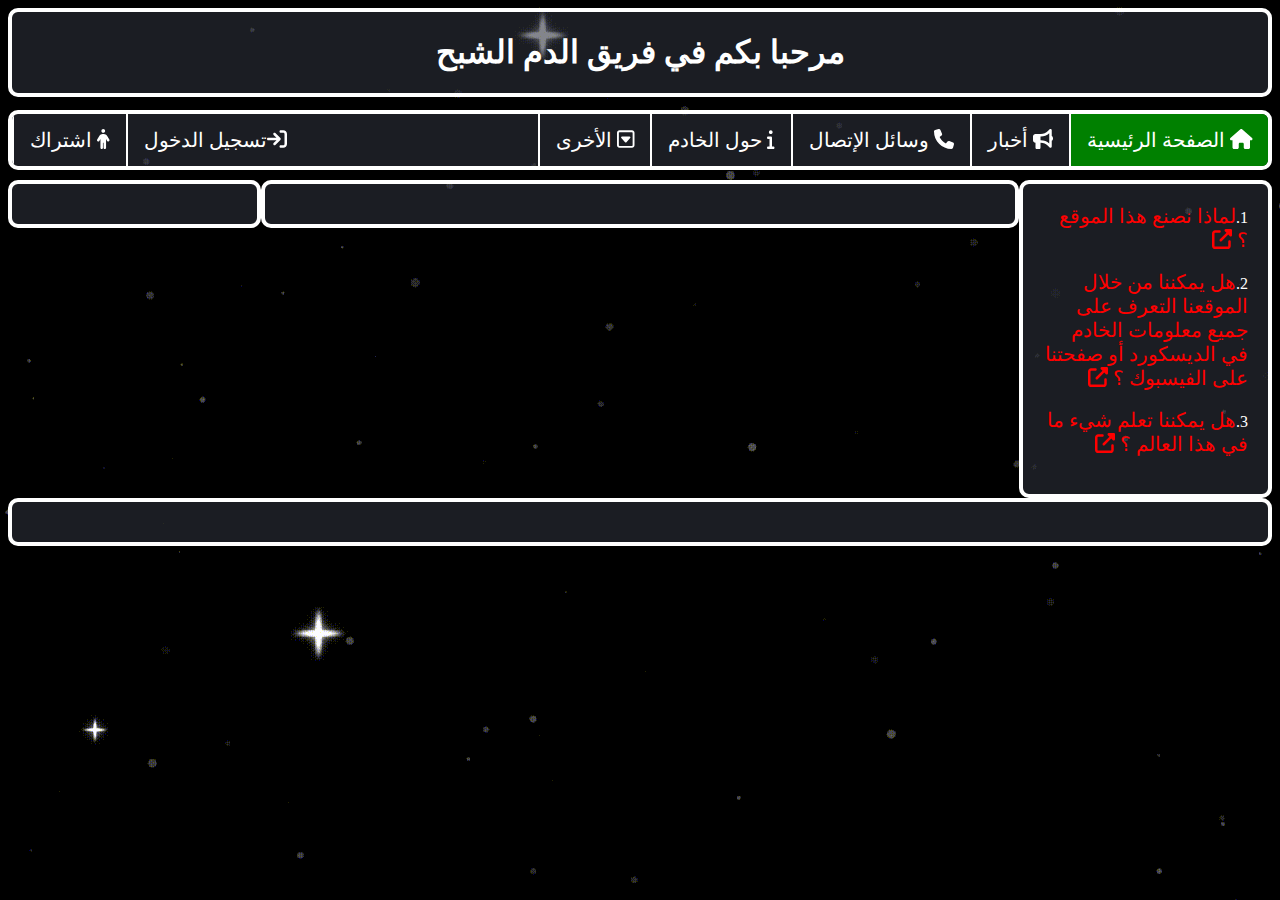
<file: index.html>
<!DOCTYPE html>
<html lang="ar-TN"
      lang="en-US"
      lang="fr-FR">

<head>
    <meta charset="UTF-8">
    <meta http-equiv="X-UA-Compatible" content="IE=edge">
    <meta name="viewport" content="width=device-width, initial-scale=1.0">
    <link rel="stylesheet" href="https://ala-gargouri.github.io/Ghost-Blood-Team/all.css">
    <link rel="stylesheet" href="https://ala-gargouri.github.io/Ghost-Blood-Team/Styles/font_awesome-all.min.css">
    <title>فريق شبح الدم | الصفحة الرئيسية</title>
    <link rel="icon" type="image/x-icon" href="https://ala-gargouri.github.io/Ghost-Blood-Team/images/Ghost_Blood_Team.png">
</head>

<body dir="auto">
    <header>
        <h1>مرحبا بكم في فريق الدم الشبح</h1>
    </header>
    <nav>
        <ul>
            <li><a href="https://ala-gargouri.github.io/Ghost-Blood-Team/index.html" class="active"><i class="fa fa-home"></i> الصفحة الرئيسية</a></li>
            <li><a href="https://ala-gargouri.github.io/Ghost-Blood-Team/WebPages/News.html"><i class="fa fa-bullhorn"></i> أخبار</a></li>
            <li><a href="https://ala-gargouri.github.io/Ghost-Blood-Team/WebPages/Contact.html"><i class="fa fa-phone"></i> وسائل الإتصال</a></li>
            <li><a href="https://ala-gargouri.github.io/Ghost-Blood-Team/WebPages/About-Me.html"><i class="fa fa-info"></i> حول الخادم</a></li>
            <li class="dropdown">
                <a href="javascript:void(0)" class="dropbtn"><i class="far fa-caret-square-down"></i> الأخرى</a>
                <div class="dropdown-content">
                    <a href="https://ala-gargouri.github.io/Ghost-Blood-Team/Others/Gaming&Community.html"><i class="fas fa-external-link-alt"></i> الألعاب والمجتمع</a>
                    <a href="https://ala-gargouri.github.io/Ghost-Blood-Team/Others/Software&Hardware.html"><i class="fas fa-external-link-alt"></i> البرمجيات والأجهزة</a>
                    <a href="https://ala-gargouri.github.io/Ghost-Blood-Team/Others/YoutubeVideos.html"><i class="fas fa-external-link-alt"></i> يوتيوب فيديو</a>
                </div>
            </li>
            <li class="Sign"><a href="https://ala-gargouri.github.io/Ghost-Blood-Team/JoinUs/sign_up.html"><i class="fa fa-male"></i> اشتراك</a></li>
            <li class="Sign"><a href="https://ala-gargouri.github.io/Ghost-Blood-Team/JoinUs/sign_in.html"><i class="fa fa-sign-in"></i>تسجيل الدخول</a></li>
        </ul>
    </nav>
    <section class="row">

        <aside class="leftcolumn">
            <div>
                <div>1.<a href="">لماذا نصنع هذا الموقع ؟ <i class="fas fa-external-link-alt"></i></a></div> <br>
                <div>2.<a href="">هل يمكننا من خلال الموقعنا التعرف على جميع معلومات الخادم في الديسكورد أو صفحتنا على الفيسبوك ؟ <i class="fas fa-external-link-alt"></i></a></div> <br>
                <div>3.<a href="">هل يمكننا تعلم شيء ما في هذا العالم ؟ <i class="fas fa-external-link-alt"></i></a></div> <br>
            </div>
        </aside>

        <article class="middlecolumn">
            <div></div>
        </article>

        <aside class="rightcolumn">
            <div></div>
        </aside>

        <footer class="footercolumn">
            <div></div>
        </footer>

    </section>

    <script src="https://ala-gargouri.github.io/Ghost-Blood-Team/Script/font_awesone-all.min.js"></script>
</body>

</html>
</file>
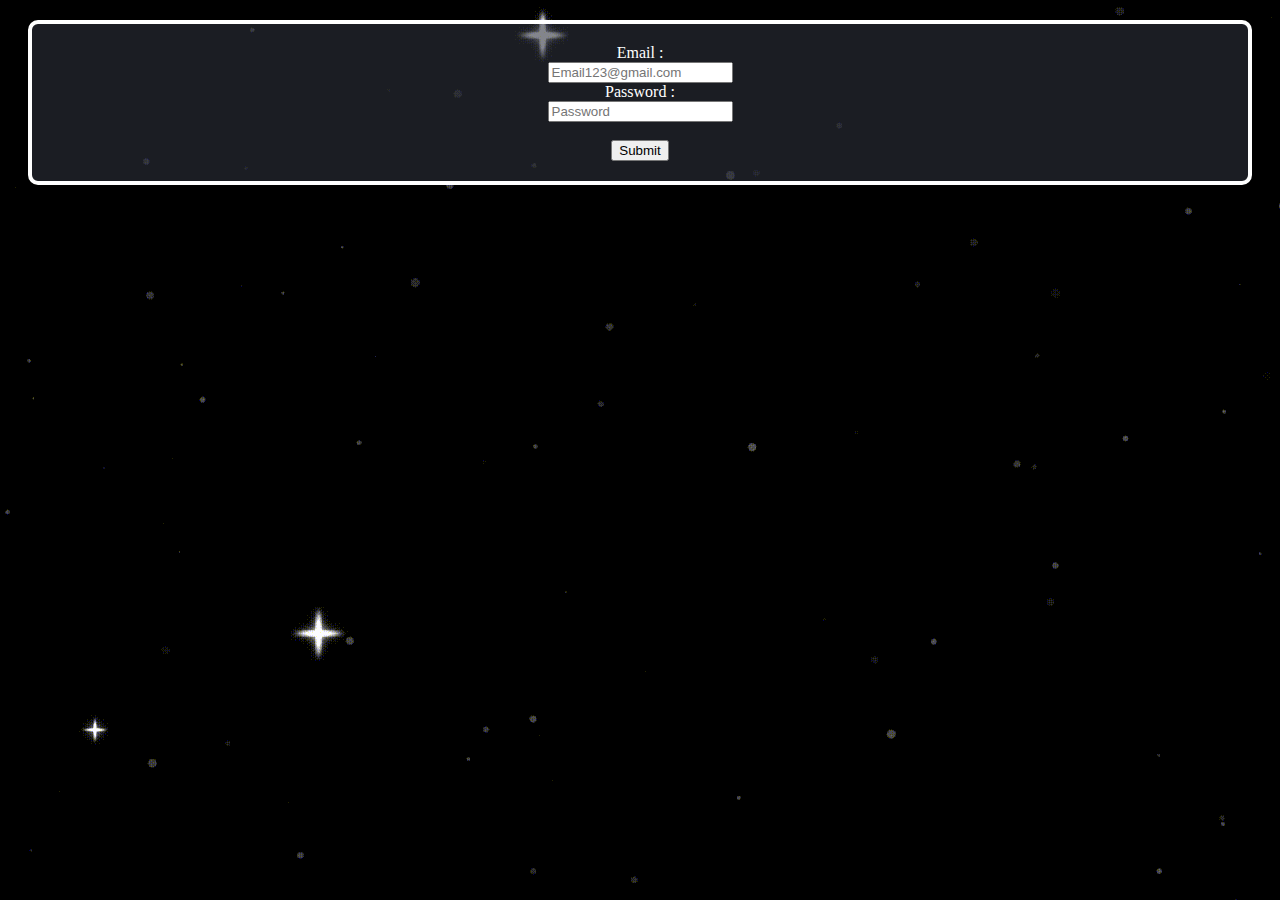
<file: JoinUs/sign_in.html>
<!DOCTYPE html>
<html lang="en">

<head>
    <meta charset="UTF-8">
    <meta http-equiv="X-UA-Compatible" content="IE=edge">
    <meta name="viewport" content="width=device-width, initial-scale=1.0">
    <link rel="stylesheet" href="https://ala-gargouri.github.io/Ghost-Blood-Team/all.css">
    <link rel="stylesheet" href="https://ala-gargouri.github.io/Ghost-Blood-Team/Styles/font_awesome-all.min.css">
    <title>Ghost Blood Team</title>
    <link rel="icon" type="image/x-icon" href="https://ala-gargouri.github.io/Ghost-Blood-Team/images/Ghost_Blood_Team.png">
</head>

<body>
    <div class="sign_in">
        <form action="/action.php">
            <label for="Email">Email :</label><br>
            <input type="email" name="Email" id="Email" placeholder="Email123@gmail.com"><br>

            <label for="pwd">Password :</label><br>
            <input type="password" name="pwd" id="pwd" placeholder="Password"><br>
            
            <br>
            <button type="submit">Submit</button>
        </form>
    </div>
    <script src="https://ala-gargouri.github.io/Script/font_awesone-all.min.js"></script>
</body>

</html>
</file>
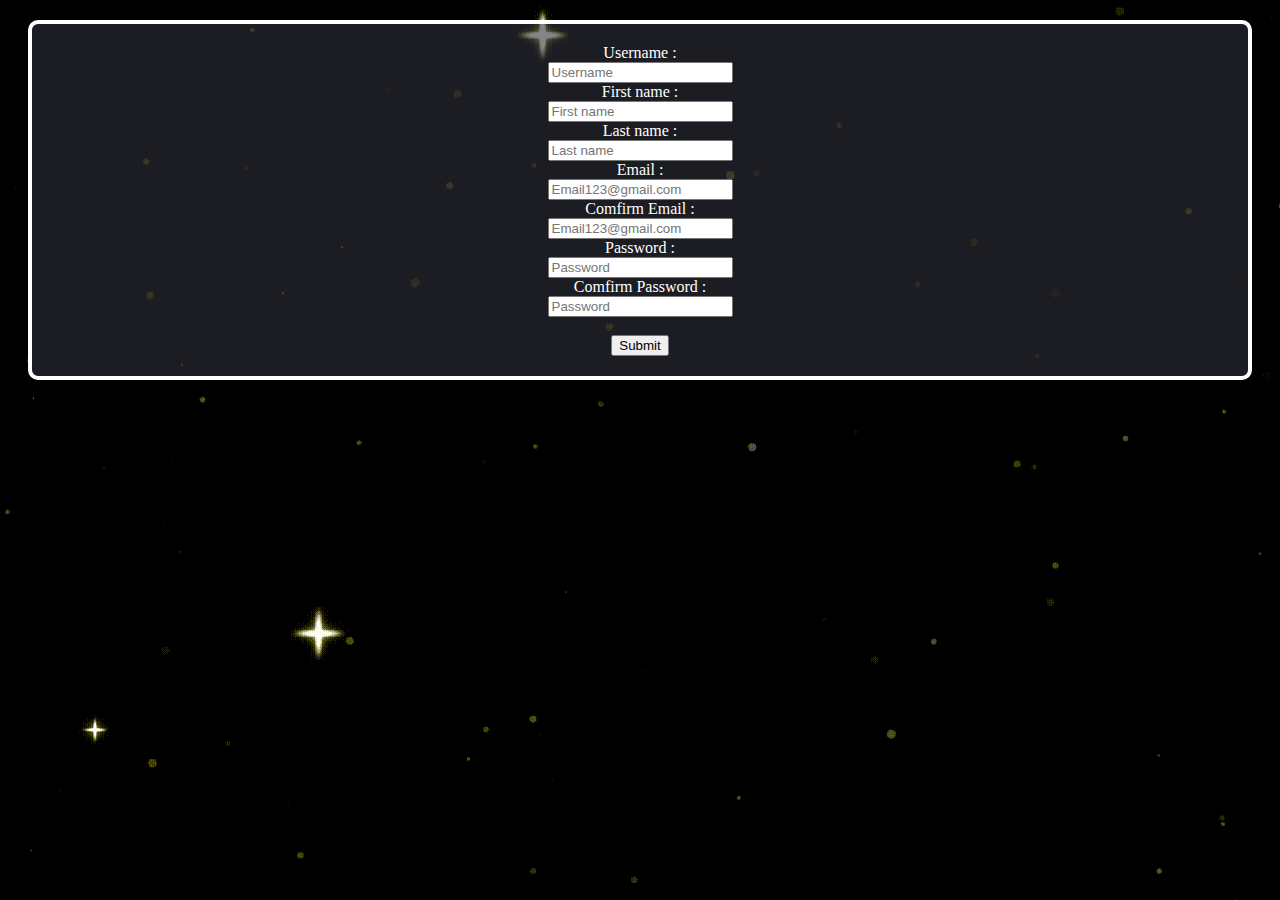
<file: JoinUs/sign_up.html>
<!DOCTYPE html>
<html lang="en">

<head>
    <meta charset="UTF-8">
    <meta http-equiv="X-UA-Compatible" content="IE=edge">
    <meta name="viewport" content="width=device-width, initial-scale=1.0">
    <link rel="stylesheet" href="https://ala-gargouri.github.io/Ghost-Blood-Team/all.css">
    <link rel="stylesheet" href="https://ala-gargouri.github.io/Ghost-Blood-Team/Styles/font_awesome-all.min.css">
    <title>Ghost Blood Team</title>
    <link rel="icon" type="image/x-icon" href="https://ala-gargouri.github.io/Ghost-Blood-Team/images/Ghost_Blood_Team.png">
</head>

<body>
    <div class="sign_up">
        <form action="/action.php">
            <label for="User">Username :</label><br>
            <input type="text" name="User" id="User" placeholder="Username"><br>

            <label for="Fname">First name :</label><br>
            <input type="text" name="Fname" id="Fname" placeholder="First name"><br>

            <label for="Lname">Last name :</label><br>
            <input type="text" name="Lname" id="Lname" placeholder="Last name"><br>

            <label for="Email">Email :</label><br>
            <input type="email" name="Email" id="Email" placeholder="Email123@gmail.com"><br>

            <label for="Confirm Email">Comfirm Email :</label><br>
            <input type="email" name="Confirm Email" id="Confirm Email" placeholder="Email123@gmail.com"><br>

            <label for="pwd">Password :</label><br>
            <input type="password" name="pwd" id="pwd" placeholder="Password"><br>

            <label for="confirm pwd">Comfirm Password :</label><br>
            <input type="password" name="confirm pwd" id="confirm pwd" placeholder="Password"><br>

            <br>
            <button type="submit">Submit</button>
        </form>
    </div>
    <script src="https://ala-gargouri.github.io/Script/font_awesone-all.min.js"></script>
</body>

</html>
</file>
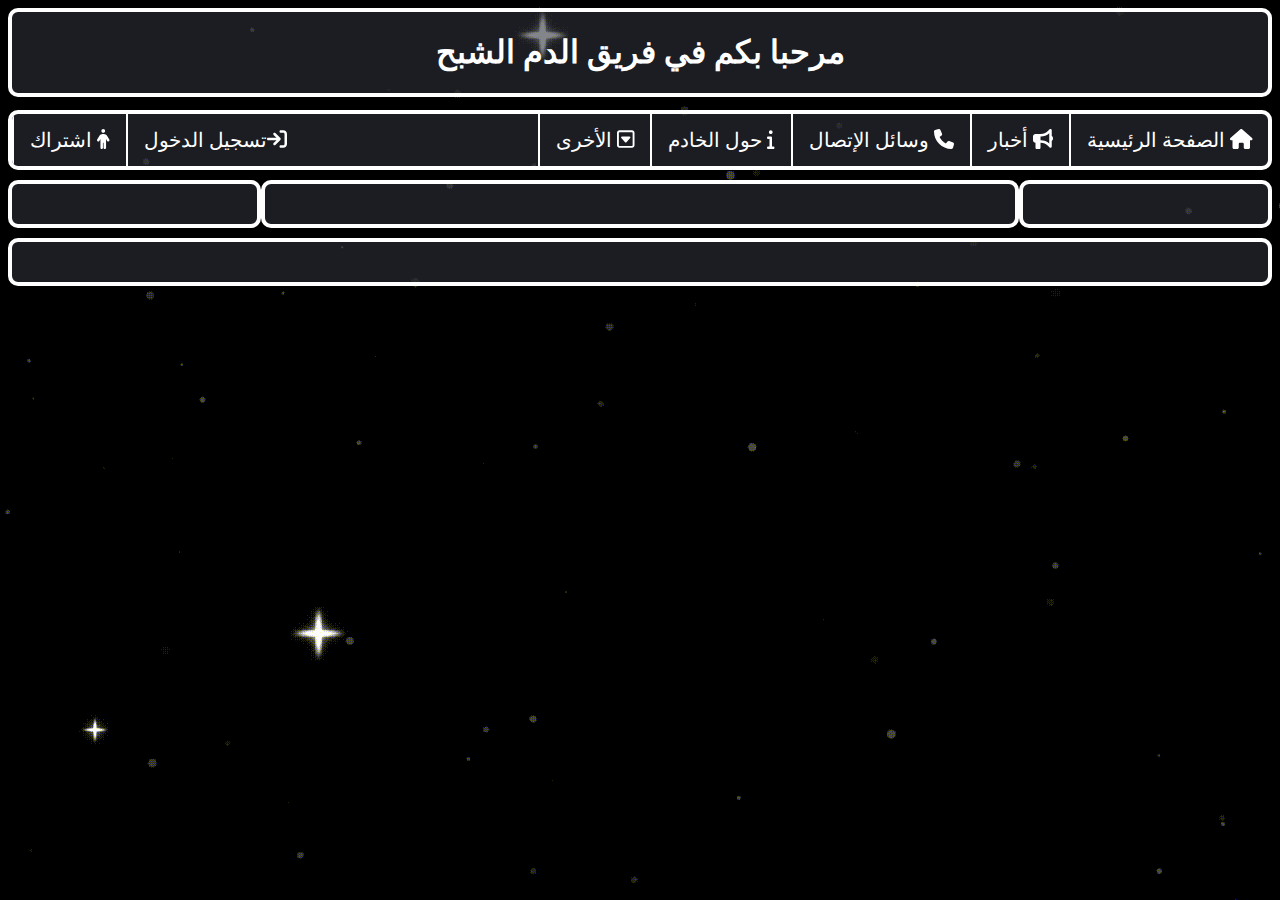
<file: Others/Gaming&Community.html>
<!DOCTYPE html>
<html lang="ar-TN"
      lang="en-US"
      lang="fr-FR">

<head>
    <meta charset="UTF-8">
    <meta http-equiv="X-UA-Compatible" content="IE=edge">
    <meta name="viewport" content="width=device-width, initial-scale=1.0">
    <link rel="stylesheet" href="https://ala-gargouri.github.io/Ghost-Blood-Team/all.css">
    <link rel="stylesheet" href="https://ala-gargouri.github.io/Ghost-Blood-Team/Styles/font_awesome-all.min.css">
    <title>فريق الدم الشبح | الألعاب والمجتمع</title>
    <link rel="icon" type="image/x-icon" href="https://ala-gargouri.github.io/Ghost-Blood-Team/images/Ghost_Blood_Team.png">
</head>

<body dir="auto">
    <header>
        <h1>مرحبا بكم في فريق الدم الشبح</h1>
    </header>
    <nav>
        <ul>
            <li><a href="https://ala-gargouri.github.io/Ghost-Blood-Team/index.html"><i class="fa fa-home"></i> الصفحة الرئيسية</a></li>
            <li><a href="https://ala-gargouri.github.io/Ghost-Blood-Team/WebPages/News.html"><i class="fa fa-bullhorn"></i> أخبار</a></li>
            <li><a href="https://ala-gargouri.github.io/Ghost-Blood-Team/WebPages/Contact.html"><i class="fa fa-phone"></i> وسائل الإتصال</a></li>
            <li><a href="https://ala-gargouri.github.io/Ghost-Blood-Team/WebPages/About-Me.html"><i class="fa fa-info"></i> حول الخادم</a></li>
            <li class="dropdown">
                <a href="javascript:void(0)" class="dropbtn"><i class="far fa-caret-square-down"></i> الأخرى</a>
                <div class="dropdown-content">
                    <a href="https://ala-gargouri.github.io/Ghost-Blood-Team/Others/Gaming&Community.html" class="active"><i class="fas fa-external-link-alt"></i> الألعاب والمجتمع</a>
                    <a href="https://ala-gargouri.github.io/Ghost-Blood-Team/Others/Software&Hardware.html"><i class="fas fa-external-link-alt"></i> البرمجيات والأجهزة</a>
                    <a href="https://ala-gargouri.github.io/Ghost-Blood-Team/Others/YoutubeVideos.html"><i class="fas fa-external-link-alt"></i> يوتيوب فيديو</a>
                </div>
            </li>
            <li class="Sign"><a href="https://ala-gargouri.github.io/Ghost-Blood-Team/JoinUs/sign_up.html"><i class="fa fa-male"></i> اشتراك</a></li>
            <li class="Sign"><a href="https://ala-gargouri.github.io/Ghost-Blood-Team/JoinUs/sign_in.html"><i class="fa fa-sign-in"></i>تسجيل الدخول</a></li>
        </ul>
    </nav>
    <section class="row">

        <aside class="leftcolumn">
            <div></div>
        </aside>

        <article class="middlecolumn">
            <div></div>
        </article>

        <aside class="rightcolumn">
            <div></div>
        </aside>

        <footer class="footercolumn">
            <div></div>
        </footer>

    </section>

    <script src="https://ala-gargouri.github.io/Ghost-Blood-Team/Script/font_awesone-all.min.js"></script>
</body>

</html>
</file>
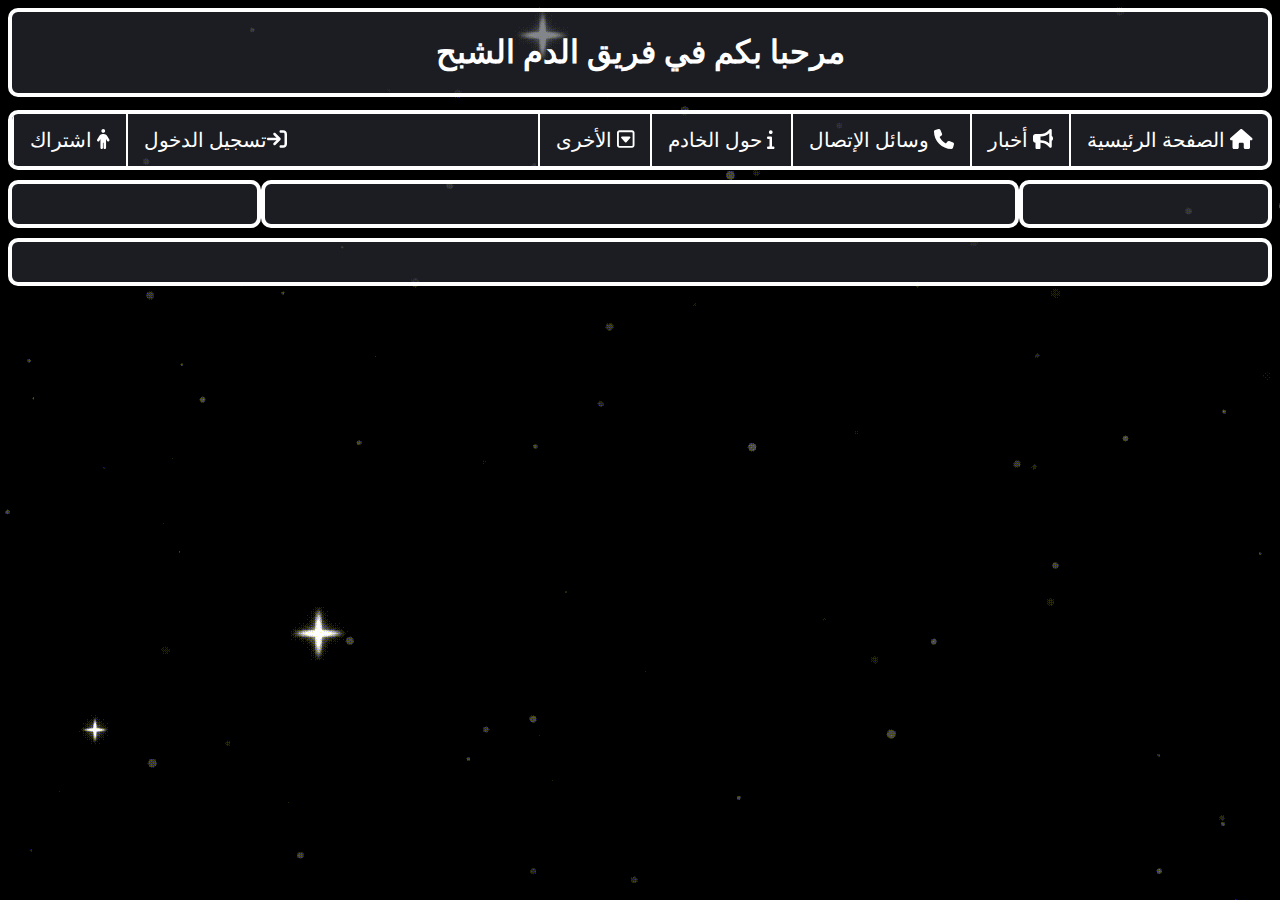
<file: Others/Software&Hardware.html>
<!DOCTYPE html>
<html lang="ar-TN"
      lang="en-US"
      lang="fr-FR">

<head>
    <meta charset="UTF-8">
    <meta http-equiv="X-UA-Compatible" content="IE=edge">
    <meta name="viewport" content="width=device-width, initial-scale=1.0">
    <link rel="stylesheet" href="https://ala-gargouri.github.io/Ghost-Blood-Team/all.css">
    <link rel="stylesheet" href="https://ala-gargouri.github.io/Ghost-Blood-Team/Styles/font_awesome-all.min.css">
    <title>فريق الدم الشبح | البرمجيات والأجهزة</title>
    <link rel="icon" type="image/x-icon" href="https://ala-gargouri.github.io/Ghost-Blood-Team/images/Ghost_Blood_Team.png">
</head>

<body dir="auto">
    <header>
        <h1>مرحبا بكم في فريق الدم الشبح</h1>
    </header>
    <nav>
        <ul>
            <li><a href="https://ala-gargouri.github.io/Ghost-Blood-Team/index.html"><i class="fa fa-home"></i> الصفحة الرئيسية</a></li>
            <li><a href="https://ala-gargouri.github.io/Ghost-Blood-Team/WebPages/News.html"><i class="fa fa-bullhorn"></i> أخبار</a></li>
            <li><a href="https://ala-gargouri.github.io/Ghost-Blood-Team/WebPages/Contact.html"><i class="fa fa-phone"></i> وسائل الإتصال</a></li>
            <li><a href="https://ala-gargouri.github.io/Ghost-Blood-Team/WebPages/About-Me.html"><i class="fa fa-info"></i> حول الخادم</a></li>
            <li class="dropdown">
                <a href="javascript:void(0)" class="dropbtn"><i class="far fa-caret-square-down"></i> الأخرى</a>
                <div class="dropdown-content">
                    <a href="https://ala-gargouri.github.io/Ghost-Blood-Team/Others/Gaming&Community.html"><i class="fas fa-external-link-alt"></i> الألعاب والمجتمع</a>
                    <a href="https://ala-gargouri.github.io/Ghost-Blood-Team/Others/Software&Hardware.html" class="active"><i class="fas fa-external-link-alt"></i> البرمجيات والأجهزة</a>
                    <a href="https://ala-gargouri.github.io/Ghost-Blood-Team/Others/YoutubeVideos.html"><i class="fas fa-external-link-alt"></i> يوتيوب فيديو</a>
                </div>
            </li>
            <li class="Sign"><a href="https://ala-gargouri.github.io/Ghost-Blood-Team/JoinUs/sign_up.html"><i class="fa fa-male"></i> اشتراك</a></li>
            <li class="Sign"><a href="https://ala-gargouri.github.io/Ghost-Blood-Team/JoinUs/sign_in.html"><i class="fa fa-sign-in"></i>تسجيل الدخول</a></li>
        </ul>
    </nav>
    <section class="row">

        <aside class="leftcolumn">
            <div></div>
        </aside>

        <article class="middlecolumn">
            <div></div>
        </article>

        <aside class="rightcolumn">
            <div></div>
        </aside>

        <footer class="footercolumn">
            <div></div>
        </footer>

    </section>

    <script src="https://ala-gargouri.github.io/Ghost-Blood-Team/Script/font_awesone-all.min.js"></script>
</body>

</html>
</html>
</file>
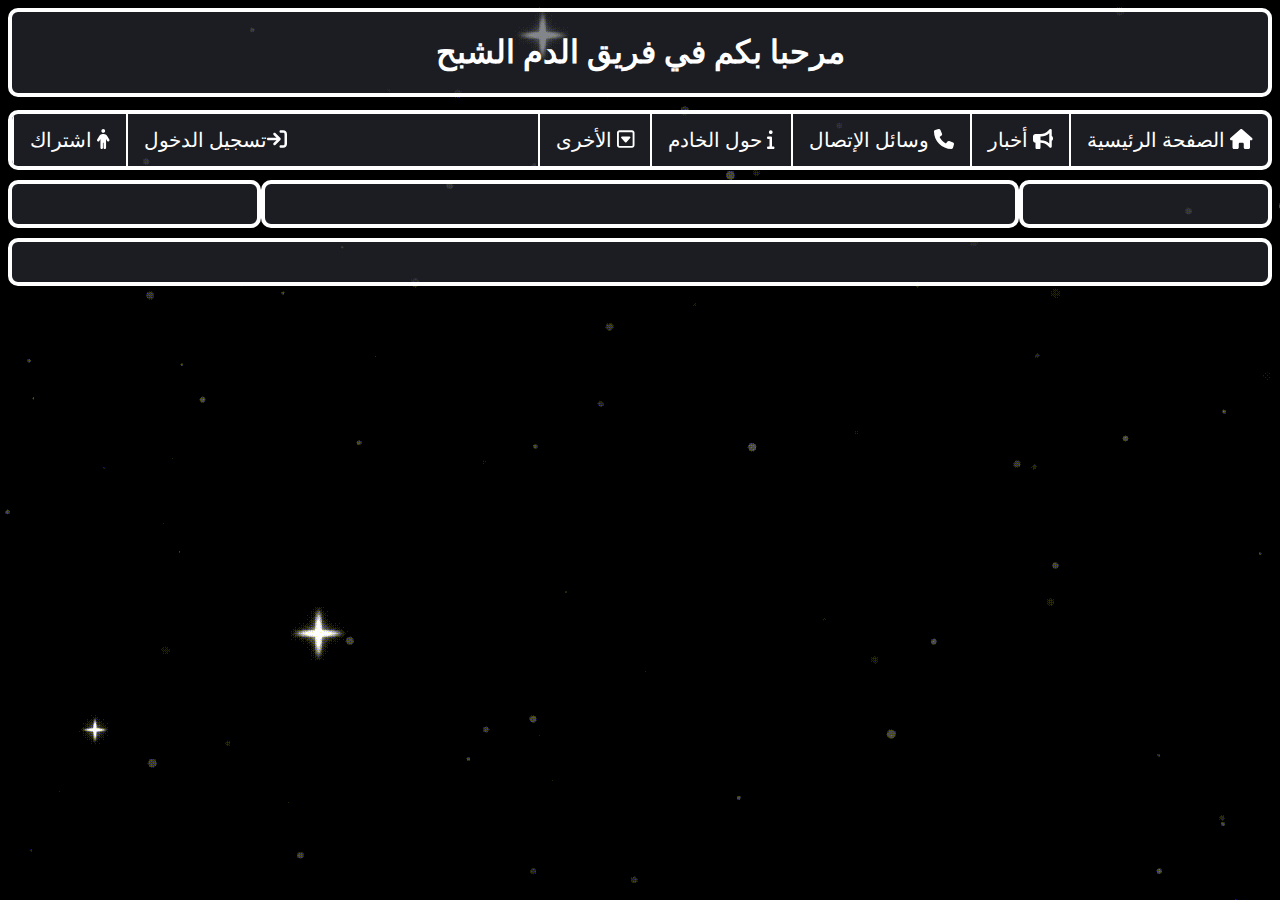
<file: Others/YoutubeVideos.html>
<!DOCTYPE html>
<html lang="ar-TN"
      lang="en-US"
      lang="fr-FR">

<head>
    <meta charset="UTF-8">
    <meta http-equiv="X-UA-Compatible" content="IE=edge">
    <meta name="viewport" content="width=device-width, initial-scale=1.0">
    <link rel="stylesheet" href="https://ala-gargouri.github.io/Ghost-Blood-Team/all.css">
    <link rel="stylesheet" href="https://ala-gargouri.github.io/Ghost-Blood-Team/Styles/font_awesome-all.min.css">
    <title>فريق الدم الشبح | يوتيوب فيديو</title>
    <link rel="icon" type="image/x-icon" href="https://ala-gargouri.github.io/Ghost-Blood-Team/images/Ghost_Blood_Team.png">
</head>

<body dir="auto">
    <header>
        <h1>مرحبا بكم في فريق الدم الشبح</h1>
    </header>
    <nav>
        <ul>
            <li><a href="https://ala-gargouri.github.io/Ghost-Blood-Team/index.html"><i class="fa fa-home"></i> الصفحة الرئيسية</a></li>
            <li><a href="https://ala-gargouri.github.io/WebPages/Ghost-Blood-Team/News.html"><i class="fa fa-bullhorn"></i> أخبار</a></li>
            <li><a href="https://ala-gargouri.github.io/WebPages/Ghost-Blood-Team/Contact.html"><i class="fa fa-phone"></i> وسائل الإتصال</a></li>
            <li><a href="https://ala-gargouri.github.io/WebPages/Ghost-Blood-Team/About-Me.html"><i class="fa fa-info"></i> حول الخادم</a></li>
            <li class="dropdown">
                <a href="javascript:void(0)" class="dropbtn"><i class="far fa-caret-square-down"></i> الأخرى</a>
                <div class="dropdown-content">
                    <a href="https://ala-gargouri.github.io/Ghost-Blood-Team/Others/Gaming&Community.html"><i class="fas fa-external-link-alt"></i> الألعاب والمجتمع</a>
                    <a href="https://ala-gargouri.github.io/Ghost-Blood-Team/Others/Software&Hardware.html"><i class="fas fa-external-link-alt"></i> البرمجيات والأجهزة</a>
                    <a href="https://ala-gargouri.github.io/Ghost-Blood-Team/Others/YoutubeVideos.html" class="active"><i class="fas fa-external-link-alt"></i> يوتيوب فيديو</a>
                </div>
            </li>
            <li class="Sign"><a href="https://ala-gargouri.github.io/Ghost-Blood-Team/JoinUs/sign_up.html"><i class="fa fa-male"></i> اشتراك</a></li>
            <li class="Sign"><a href="https://ala-gargouri.github.io/Ghost-Blood-Team/JoinUs/sign_in.html"><i class="fa fa-sign-in"></i>تسجيل الدخول</a></li>
        </ul>
    </nav>
    <section class="row">

        <aside class="leftcolumn">
            <div></div>
        </aside>

        <article class="middlecolumn">
            <div></div>
        </article>

        <aside class="rightcolumn">
            <div></div>
        </aside>

        <footer class="footercolumn">
            <div></div>
        </footer>

    </section>

    <script src="https://ala-gargouri.github.io/Ghost-Blood-Team/Script/font_awesone-all.min.js"></script>
</body>

</html>
</file>
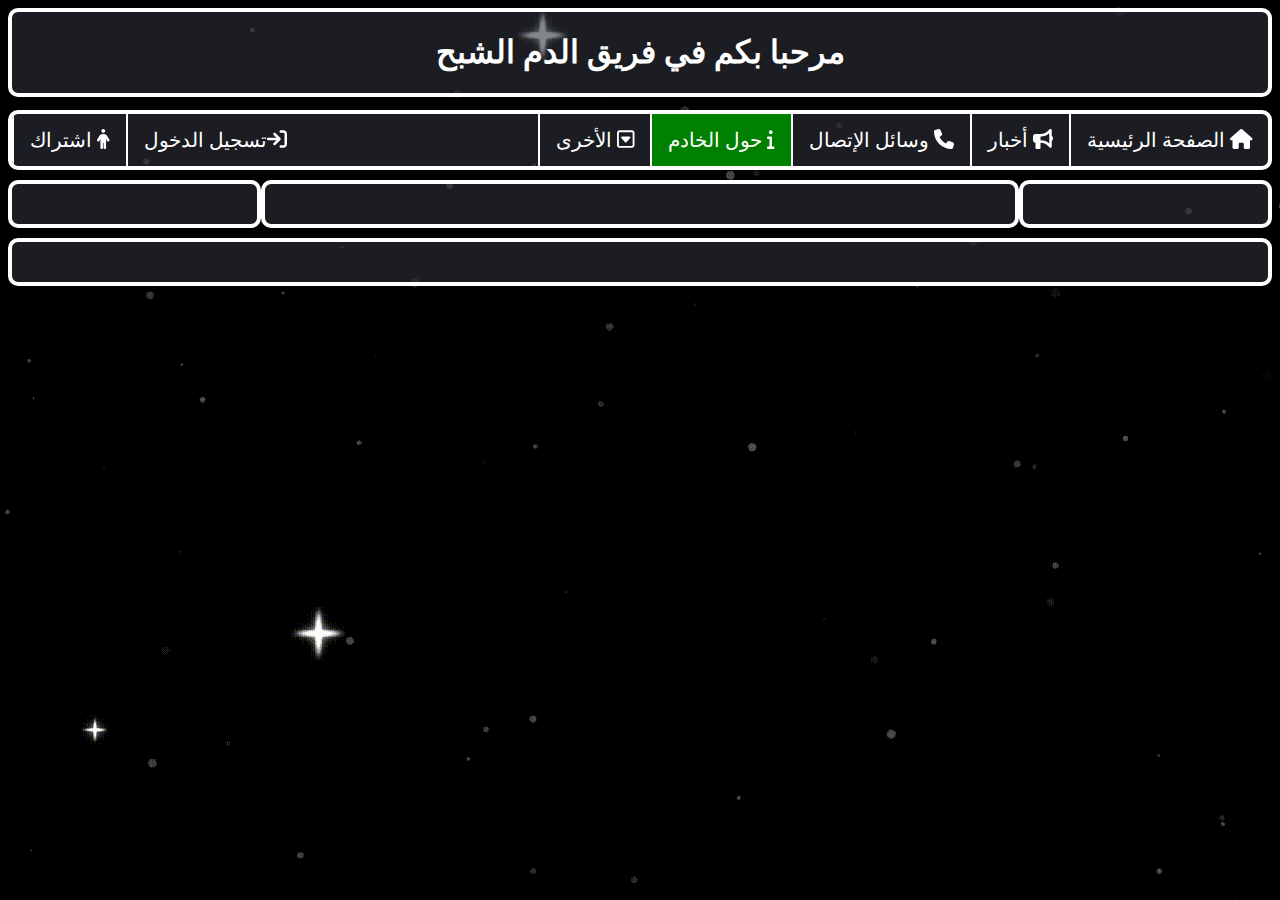
<file: WebPages/About-Me.html>
<!DOCTYPE html>
<html lang="ar-TN"
      lang="en-US"
      lang="fr-FR">

<head>
    <meta charset="UTF-8">
    <meta http-equiv="X-UA-Compatible" content="IE=edge">
    <meta name="viewport" content="width=device-width, initial-scale=1.0">
    <link rel="stylesheet" href="https://ala-gargouri.github.io/Ghost-Blood-Team/all.css">
    <link rel="stylesheet" href="https://ala-gargouri.github.io/Ghost-Blood-Team/Styles/font_awesome-all.min.css">
    <title>فريق الدم الشبح | حول الخادم</title>
    <link rel="icon" type="image/x-icon" href="https://ala-gargouri.github.io/Ghost-Blood-Team/images/Ghost_Blood_Team.png">
</head>

<body dir="auto">
    <header>
        <h1>مرحبا بكم في فريق الدم الشبح</h1>
    </header>
    <nav>
        <ul>
            <li><a href="https://ala-gargouri.github.io/Ghost-Blood-Team/index.html"><i class="fa fa-home"></i> الصفحة الرئيسية</a></li>
            <li><a href="https://ala-gargouri.github.io/Ghost-Blood-Team/WebPages/News.html"><i class="fa fa-bullhorn"></i> أخبار</a></li>
            <li><a href="https://ala-gargouri.github.io/Ghost-Blood-Team/WebPages/Contact.html"><i class="fa fa-phone"></i> وسائل الإتصال</a></li>
            <li><a href="https://ala-gargouri.github.io/Ghost-Blood-Team/WebPages/About-Me.html" class="active"><i class="fa fa-info"></i> حول الخادم</a></li>
            <li class="dropdown">
                <a href="javascript:void(0)" class="dropbtn"><i class="far fa-caret-square-down"></i> الأخرى</a>
                <div class="dropdown-content">
                    <a href="https://ala-gargouri.github.io/Ghost-Blood-Team/Others/Gaming&Community.html"><i class="fas fa-external-link-alt"></i> الألعاب والمجتمع</a>
                    <a href="https://ala-gargouri.github.io/Ghost-Blood-Team/Others/Software&Hardware.html"><i class="fas fa-external-link-alt"></i> البرمجيات والأجهزة</a>
                    <a href="https://ala-gargouri.github.io/Ghost-Blood-Team/Others/YoutubeVideos.html"><i class="fas fa-external-link-alt"></i> يوتيوب فيديو</a>
                </div>
            </li>
            <li class="Sign"><a href="https://ala-gargouri.github.io/Ghost-Blood-Team/JoinUs/sign_up.html"><i class="fa fa-male"></i> اشتراك</a></li>
            <li class="Sign"><a href="https://ala-gargouri.github.io/Ghost-Blood-Team/JoinUs/sign_in.html"><i class="fa fa-sign-in"></i>تسجيل الدخول</a></li>
        </ul>
    </nav>
    <section class="row">

        <aside class="leftcolumn">
            <div></div>
        </aside>

        <article class="middlecolumn">
            <div></div>
        </article>

        <aside class="rightcolumn">
            <div></div>
        </aside>

        <footer class="footercolumn">
            <div></div>
        </footer>

    </section>

    <script src="https://ala-gargouri.github.io/Ghost-Blood-Team/Script/font_awesone-all.min.js"></script>
</body>

</html>
</file>
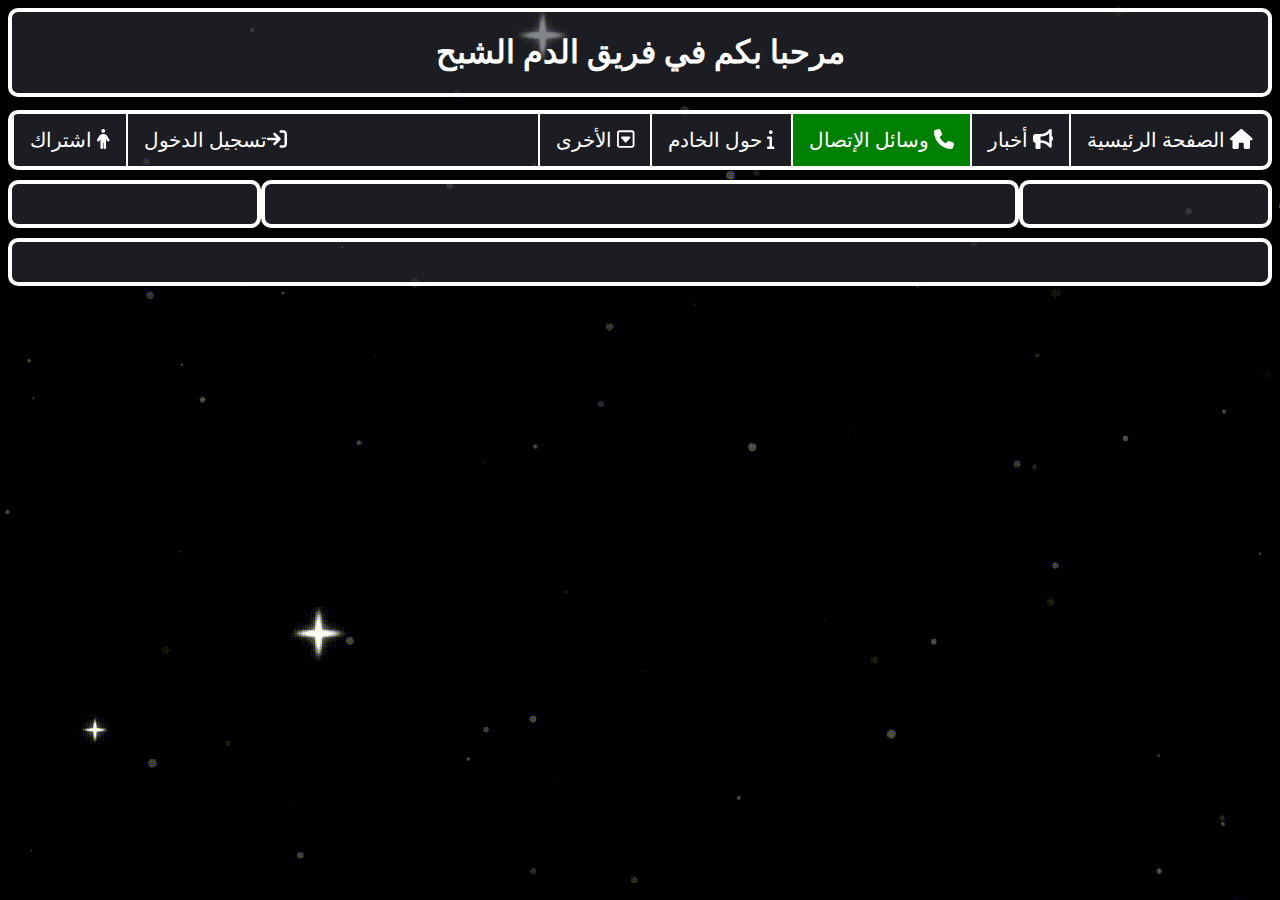
<file: WebPages/Contact.html>
<!DOCTYPE html>
<html lang="ar-TN"
      lang="en-US"
      lang="fr-FR">

<head>
    <meta charset="UTF-8">
    <meta http-equiv="X-UA-Compatible" content="IE=edge">
    <meta name="viewport" content="width=device-width, initial-scale=1.0">
    <link rel="stylesheet" href="https://ala-gargouri.github.io/Ghost-Blood-Team/all.css">
    <link rel="stylesheet" href="https://ala-gargouri.github.io/Ghost-Blood-Team/Styles/font_awesome-all.min.css">
    <title>فريق الدم الشبح | وسائل الإتصال</title>
    <link rel="icon" type="image/x-icon" href="https://ala-gargouri.github.io/Ghost-Blood-Team/images/Ghost_Blood_Team.png">
</head>

<body dir="auto">
    <header>
        <h1>مرحبا بكم في فريق الدم الشبح</h1>
    </header>
    <nav>
        <ul>
            <li><a href="https://ala-gargouri.github.io/Ghost-Blood-Team/index.html"><i class="fa fa-home"></i> الصفحة الرئيسية</a></li>
            <li><a href="https://ala-gargouri.github.io/Ghost-Blood-Team/WebPages/News.html"><i class="fa fa-bullhorn"></i> أخبار</a></li>
            <li><a href="https://ala-gargouri.github.io/Ghost-Blood-Team/WebPages/Contact.html" class="active"><i class="fa fa-phone"></i> وسائل الإتصال</a></li>
            <li><a href="https://ala-gargouri.github.io/Ghost-Blood-Team/WebPages/About-Me.html"><i class="fa fa-info"></i> حول الخادم</a></li>
            <li class="dropdown">
                <a href="javascript:void(0)" class="dropbtn"><i class="far fa-caret-square-down"></i> الأخرى</a>
                <div class="dropdown-content">
                    <a href="https://ala-gargouri.github.io/Ghost-Blood-Team/Others/Gaming&Community.html"><i class="fas fa-external-link-alt"></i> الألعاب والمجتمع</a>
                    <a href="https://ala-gargouri.github.io/Ghost-Blood-Team/Others/Software&Hardware.html"><i class="fas fa-external-link-alt"></i> البرمجيات والأجهزة</a>
                    <a href="https://ala-gargouri.github.io/Ghost-Blood-Team/Others/YoutubeVideos.html"><i class="fas fa-external-link-alt"></i> يوتيوب فيديو</a>
                </div>
            </li>
            <li class="Sign"><a href="https://ala-gargouri.github.io/Ghost-Blood-Team/JoinUs/sign_up.html"><i class="fa fa-male"></i> اشتراك</a></li>
            <li class="Sign"><a href="https://ala-gargouri.github.io/Ghost-Blood-Team/JoinUs/sign_in.html"><i class="fa fa-sign-in"></i>تسجيل الدخول</a></li>
        </ul>
    </nav>
    <section class="row">

        <aside class="leftcolumn">
            <div></div>
        </aside>

        <article class="middlecolumn">
            <div></div>
        </article>

        <aside class="rightcolumn">
            <div></div>
        </aside>

        <footer class="footercolumn">
            <div></div>
        </footer>

    </section>

    <script src="https://ala-gargouri.github.io/Ghost-Blood-Team/Script/font_awesone-all.min.js"></script>
</body>

</html>
</file>
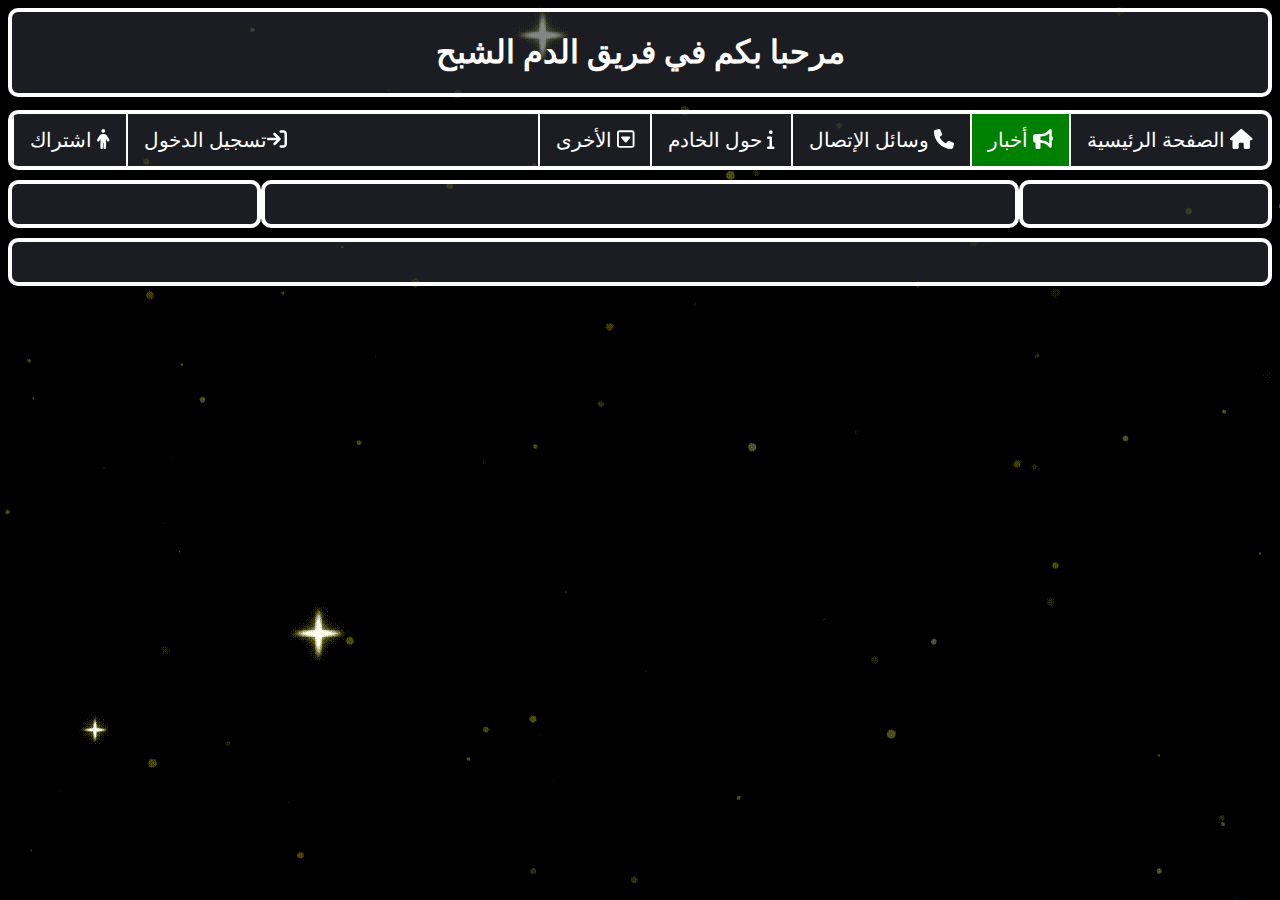
<file: WebPages/News.html>
<!DOCTYPE html>
<html lang="ar-TN"
      lang="en-US"
      lang="fr-FR">

<head>
    <meta charset="UTF-8">
    <meta http-equiv="X-UA-Compatible" content="IE=edge">
    <meta name="viewport" content="width=device-width, initial-scale=1.0">
    <link rel="stylesheet" href="https://ala-gargouri.github.io/Ghost-Blood-Team/all.css">
    <link rel="stylesheet" href="https://ala-gargouri.github.io/Ghost-Blood-Team/Styles/font_awesome-all.min.css">
    <title>فريق الدم الشبح | أخبار</title>
    <link rel="icon" type="image/x-icon" href="https://ala-gargouri.github.io/Ghost-Blood-Team/images/Ghost_Blood_Team.png">
</head>

<body dir="auto">
    <header>
        <h1>مرحبا بكم في فريق الدم الشبح</h1>
    </header>
    <nav>
        <ul>
            <li><a href="https://ala-gargouri.github.io/Ghost-Blood-Team/index.html"><i class="fa fa-home"></i> الصفحة الرئيسية</a></li>
            <li><a href="https://ala-gargouri.github.io/Ghost-Blood-Team/WebPages/News.html" class="active"><i class="fa fa-bullhorn"></i> أخبار</a></li>
            <li><a href="https://ala-gargouri.github.io/Ghost-Blood-Team/WebPages/Contact.html"><i class="fa fa-phone"></i> وسائل الإتصال</a></li>
            <li><a href="https://ala-gargouri.github.io/Ghost-Blood-Team/WebPages/About-Me.html"><i class="fa fa-info"></i> حول الخادم</a></li>
            <li class="dropdown">
                <a href="javascript:void(0)" class="dropbtn"><i class="far fa-caret-square-down"></i> الأخرى</a>
                <div class="dropdown-content">
                    <a href="https://ala-gargouri.github.io/Ghost-Blood-Team/Others/Gaming&Community.html"><i class="fas fa-external-link-alt"></i> الألعاب والمجتمع</a>
                    <a href="https://ala-gargouri.github.io/Ghost-Blood-Team/Others/Software&Hardware.html"><i class="fas fa-external-link-alt"></i> البرمجيات والأجهزة</a>
                    <a href="https://ala-gargouri.github.io/Ghost-Blood-Team/Others/YoutubeVideos.html"><i class="fas fa-external-link-alt"></i> يوتيوب فيديو</a>
                </div>
            </li>
            <li class="Sign"><a href="https://ala-gargouri.github.io/Ghost-Blood-Team/JoinUs/sign_up.html"><i class="fa fa-male"></i> اشتراك</a></li>
            <li class="Sign"><a href="https://ala-gargouri.github.io/Ghost-Blood-Team/JoinUs/sign_in.html"><i class="fa fa-sign-in"></i>تسجيل الدخول</a></li>
        </ul>
    </nav>
    <section class="row">

        <aside class="leftcolumn">
            <div>
            </div>
        </aside>

        <article class="middlecolumn">
            <div></div>
        </article>

        <aside class="rightcolumn">
            <div></div>
        </aside>

        <footer class="footercolumn">
            <div></div>
        </footer>

    </section>

    <script src="https://ala-gargouri.github.io/Ghost-Blood-Team/Script/font_awesone-all.min.js"></script>
</body>

</html>
</file>
